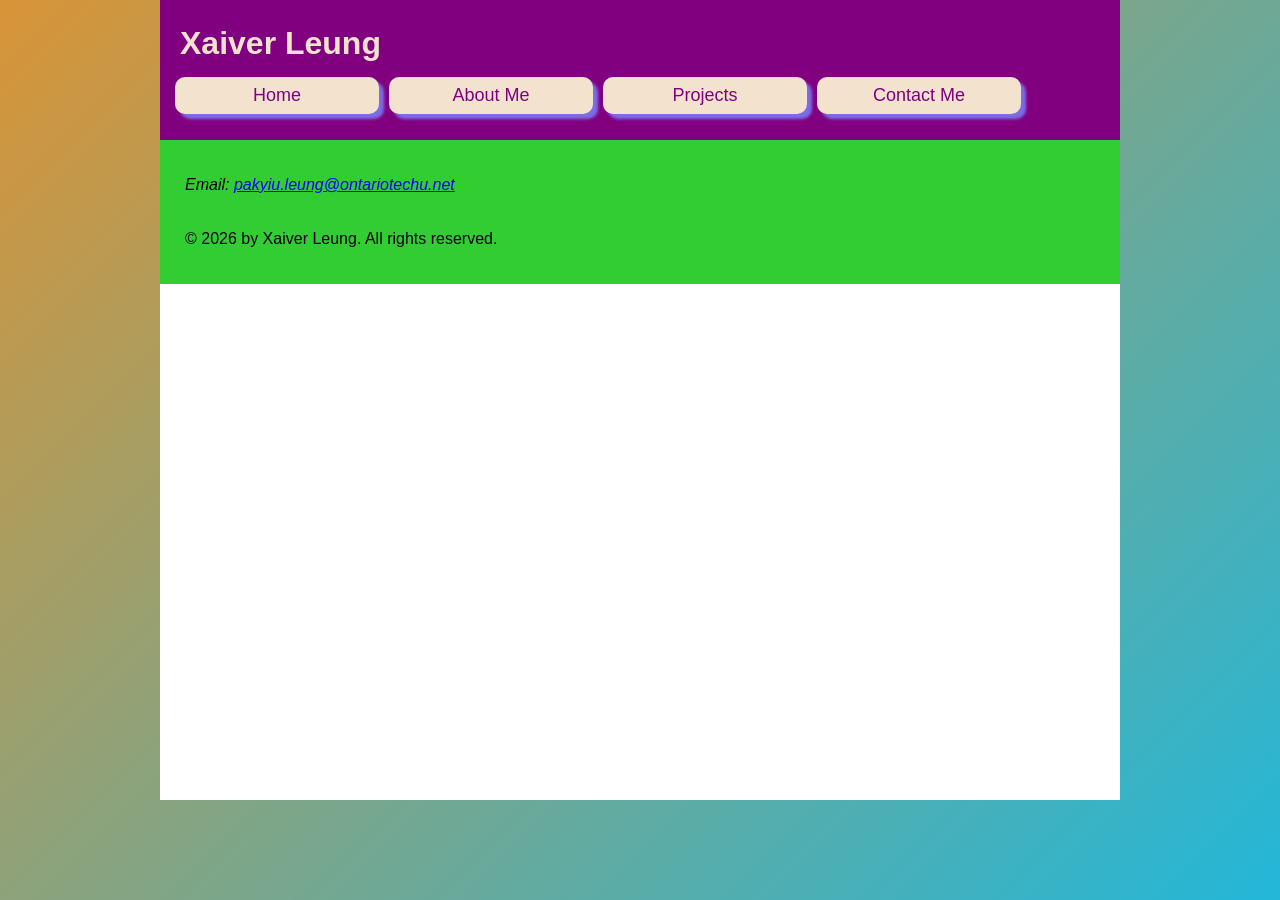
<file: index.html>
<!--HOME PAGE-->

<!--use !<tab> to quickly setup-->
<!DOCTYPE html>     <!--tells that it is a html file-->
<html lang="en">    <!--tell that the page is in English-->
<!--header - metadata ans links-->
<head>
    <!--ensure special characters display correctly-->
    <meta charset="UTF-8">
    <!--makes the page responsive on mobile by setting the viewport width to device width-->
    <meta name="viewport" content="width=device-width, initial-scale=1.0">
    <!--description shown in search engine results-->
    <meta name="description" content="Personal portfolio of Xaiver Leung - INFRI3120 student.">
    <!--Title in the browser tab-->
    <title>Home | Xaiver Leung Portfolio</title>

    <!--laptop styles-->
     <!--stylesheet is to tell browser it is a css file-->
    <link rel="stylesheet" href="index.css">

    <!--Tablet styles (Loads on 481 - 1023px wide)-->
    <link rel="stylesheet"
          media="only screen and (min-width: 481px) and (max-width: 1023px)"
          href="tablet.css">

    <!--mobile styles (Loads on <= 480 px wide)-->
    <link rel="stylesheet"
          media="only screen and (max-width: 480px)"
          href="mobile.css">
</head>


<!--body - content that users sees in the browser window-->
<body>

<!--the outer container that centres all content-->
<div id="wrapper">

    <!--Site title and main nacigation-->
    <header id="banner">
        <h1>Xaiver Leung</h1>

        <!-- <nav> navigations to others sites -->
        <nav class="main-nav">
            <!-- Each link uses the .button class for consistent styling -->
            <a href="index.html" class="button">Home</a>
            <a href="about.html" class="button">About Me</a>
            <a href="projects.html" class="button">Projects</a>
            <a href="contact.html" class="button">Contact Me</a>
        </nav>
    </header>

    <!--footer-->
    <footer id="footer">
        <address>
            <p>Email: <a href="mailto:pakyiu.leung@ontariotechu.net">pakyiu.leung@ontariotechu.net</a></p>
        </address>
        <p>&copy; 2026 by Xaiver Leung. All rights reserved.</p>
    </footer>

</div>

</body>
</html>
</file>
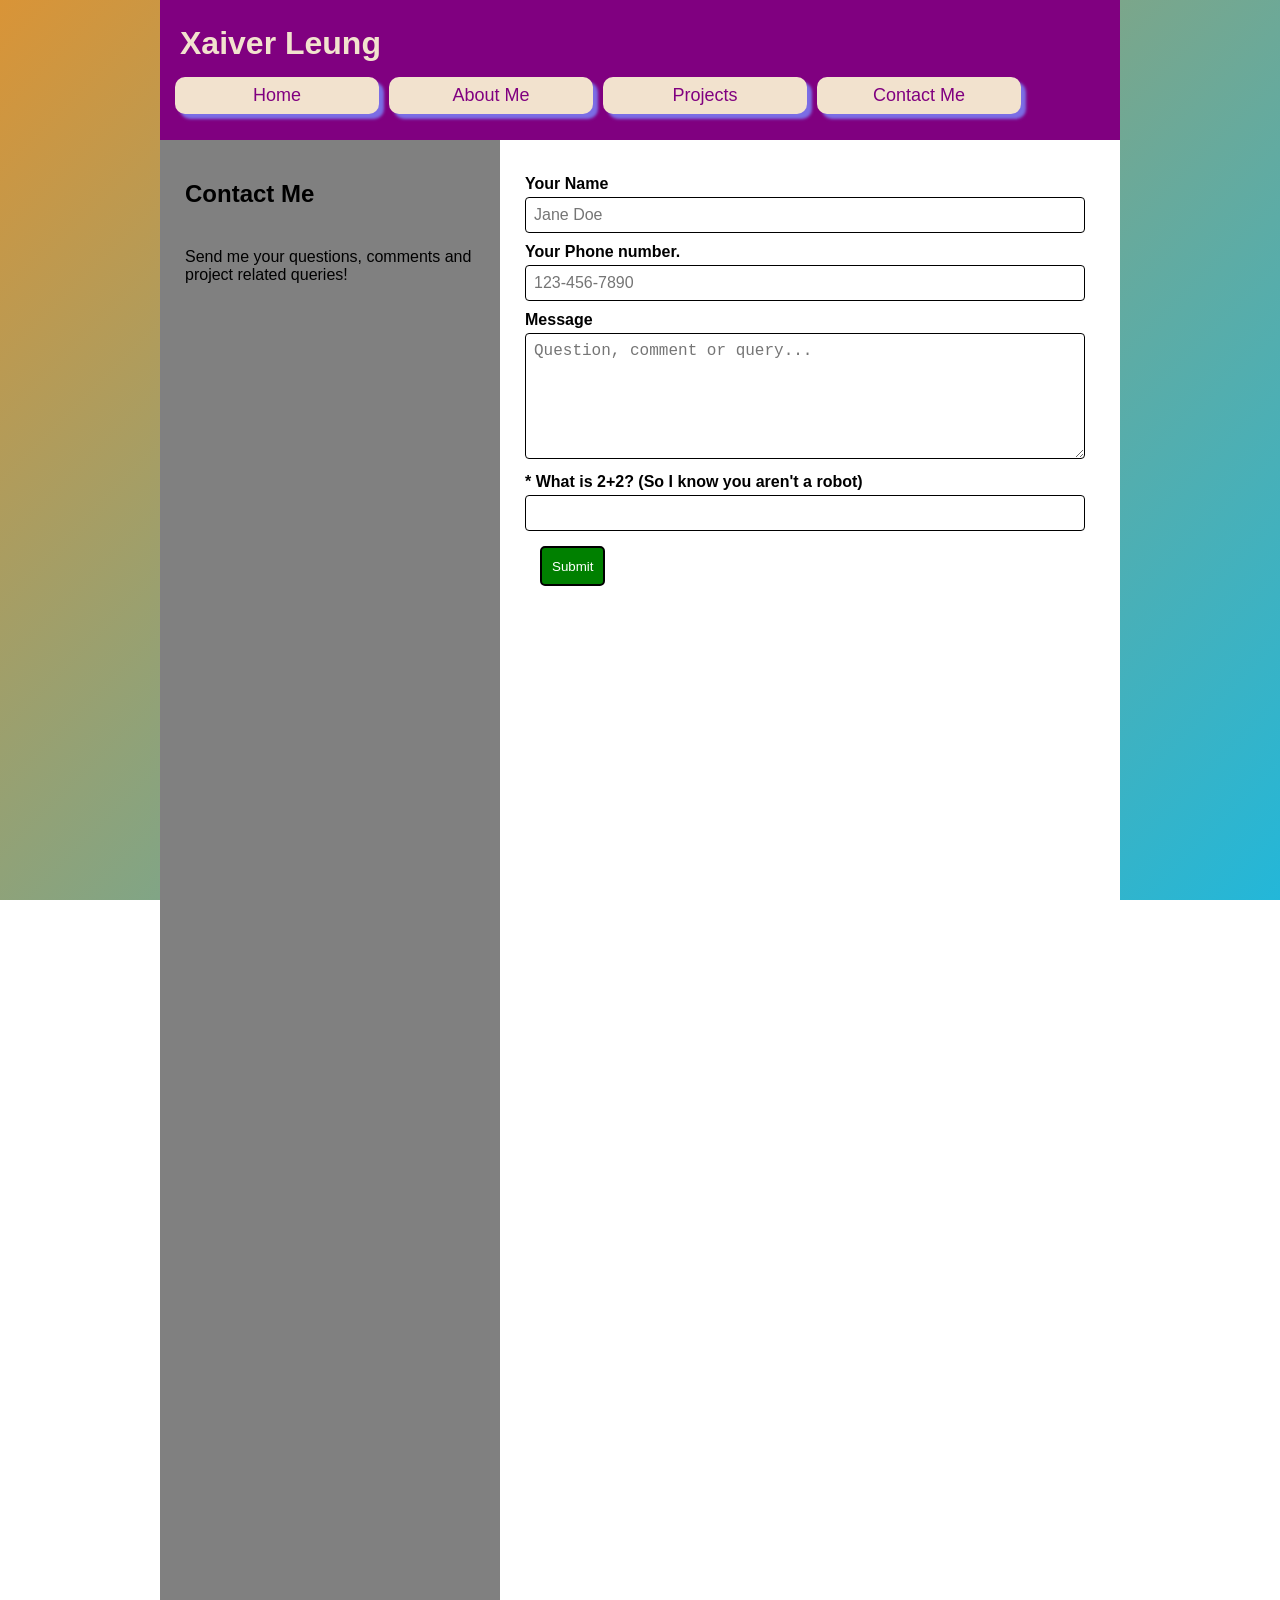
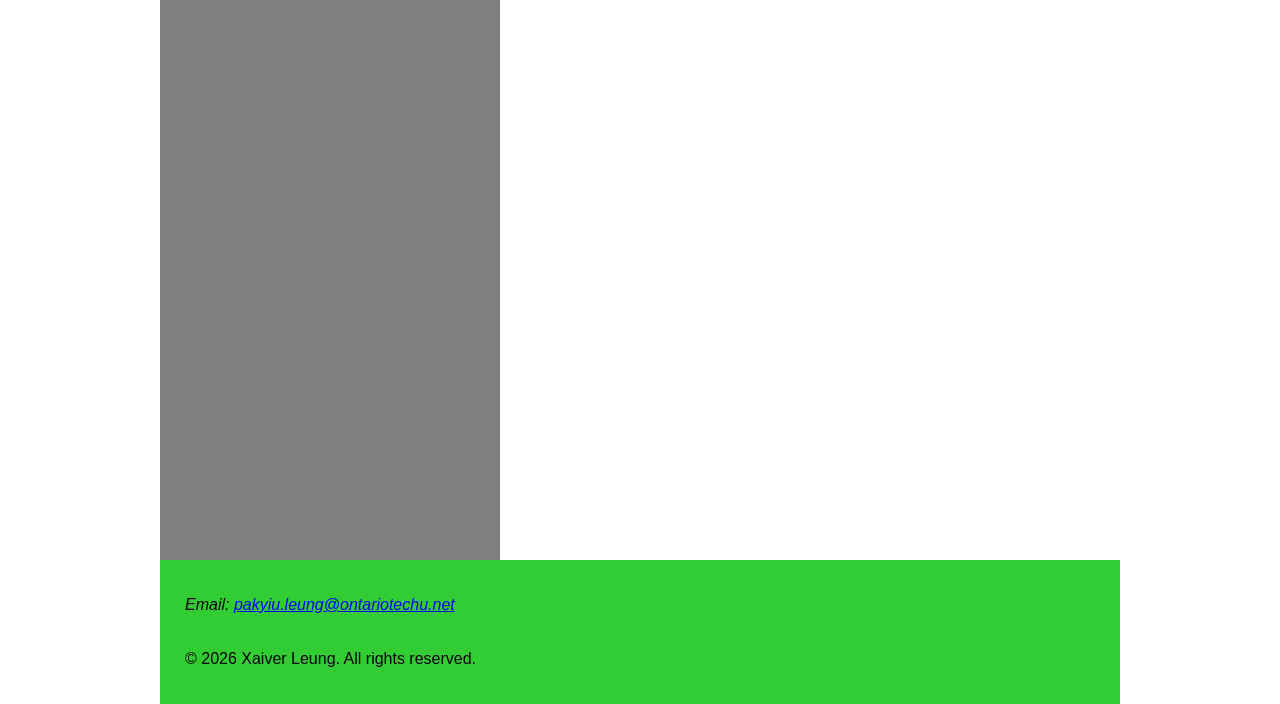
<file: contact.html>
<!--CONTACT ME-->

<!DOCTYPE html>     <!--tells that it is a html file-->
<html lang="en">    <!--tell that the page is in English-->
<!--header - metadata ans links-->
<head>
    <!--ensure special characters display correctly-->
    <meta charset="UTF-8">
    <!--makes the page responsive on mobile by setting the viewport width to device width-->
    <meta name="viewport" content="width=device-width, initial-scale=1.0">
        <!--description shown in search engine results-->
    <meta name="description" content="Contact Me of Xaiver Leung - INFRI3120 student.">
    <!--description shown in search engine results-->
    <title>Contact Me | Xaiver Leung Portfolio</title>

    <!--Same three viewport stylesheets as index.html-->
    <link rel="stylesheet" href="index.css">
    <link rel="stylesheet"
          media="only screen and (min-width: 481px) and (max-width: 1023px)"
          href="tablet.css">
    <link rel="stylesheet"
          media="only screen and (max-width: 480px)"
          href="mobile.css">
</head>

<!--body - content that users sees in the browser window-->
<body>
<!--the outer container that centres all content-->
<div id="wrapper">
    <!--Same header as index.html-->
    <header id="banner">
        <h1>Xaiver Leung</h1>
        <nav class="main-nav">
            <a href="index.html" class="button">Home</a>
            <a href="about.html" class="button">About Me</a>
            <a href="projects.html" class="button">Projects</a>
            <a href="contact.html" class="button">Contact Me</a>
        </nav>
    </header>

    <!--LEFT COLUMN — invitation text-->
    <div id="left-column">
        <h2>Contact Me</h2>
        <p>Send me your questions, comments and project related queries!</p>
    </div>

    <!--wide main content area, float right in CSS -->
    <div id="right-column">
        <!--create a form-->
        <!--sent the form to this eamil after the form is submited-->
        <form action="mailto:pakyiu.leung@ontariotechu.net" 
        method="post" 
        enctype ="text/plain">
            <!--Ask for name-->
            <label for="name">Your Name</label>
            <!--create textbox for answering-->
            <input type="text" id="name" name="name" required minlength="2" placeholder="Jane Doe"><br>

            <!--ask for phone num.-->
            <label for="phone">Your Phone number.</label>
            <!--create telephone num input box-->
            <input type="tel" id="phone" name="phone" required
                   pattern="[0-9]{3}-[0-9]{3}-[0-9]{4}"
                   placeholder="123-456-7890"><br>

            <!--ask for what is needed-->
            <label for="message">Message</label>
            <!--create a multi-line text area-->
            <textarea id="message" name="message" rows="6" required
                      placeholder="Question, comment or query..."></textarea><br>

            <!--quest. to comfirm not a robot-->
            <label for="captcha">* What is 2+2? (So I know you aren't a robot)</label>
            <!--crete a textbox to answer-->
            <input type="text" id="captcha" name="captcha" required pattern="4" title="Answer must be 4"><br>

            <!--sumbit button-->
            <button type="submit">Submit</button>
        </form>
    </div>

    <!--Clear floats so the footer appears below both columns-->
    <div class="clear"></div>

    <!--footer-->
    <footer id="footer">
        <address>
            <p>Email: <a href="mailto:pakyiu.leung@ontariotechu.net">pakyiu.leung@ontariotechu.net</a></p>
        </address>
        <p>&copy; 2026 Xaiver Leung. All rights reserved.</p>
    </footer>

</div>

</body>
</html>
</file>
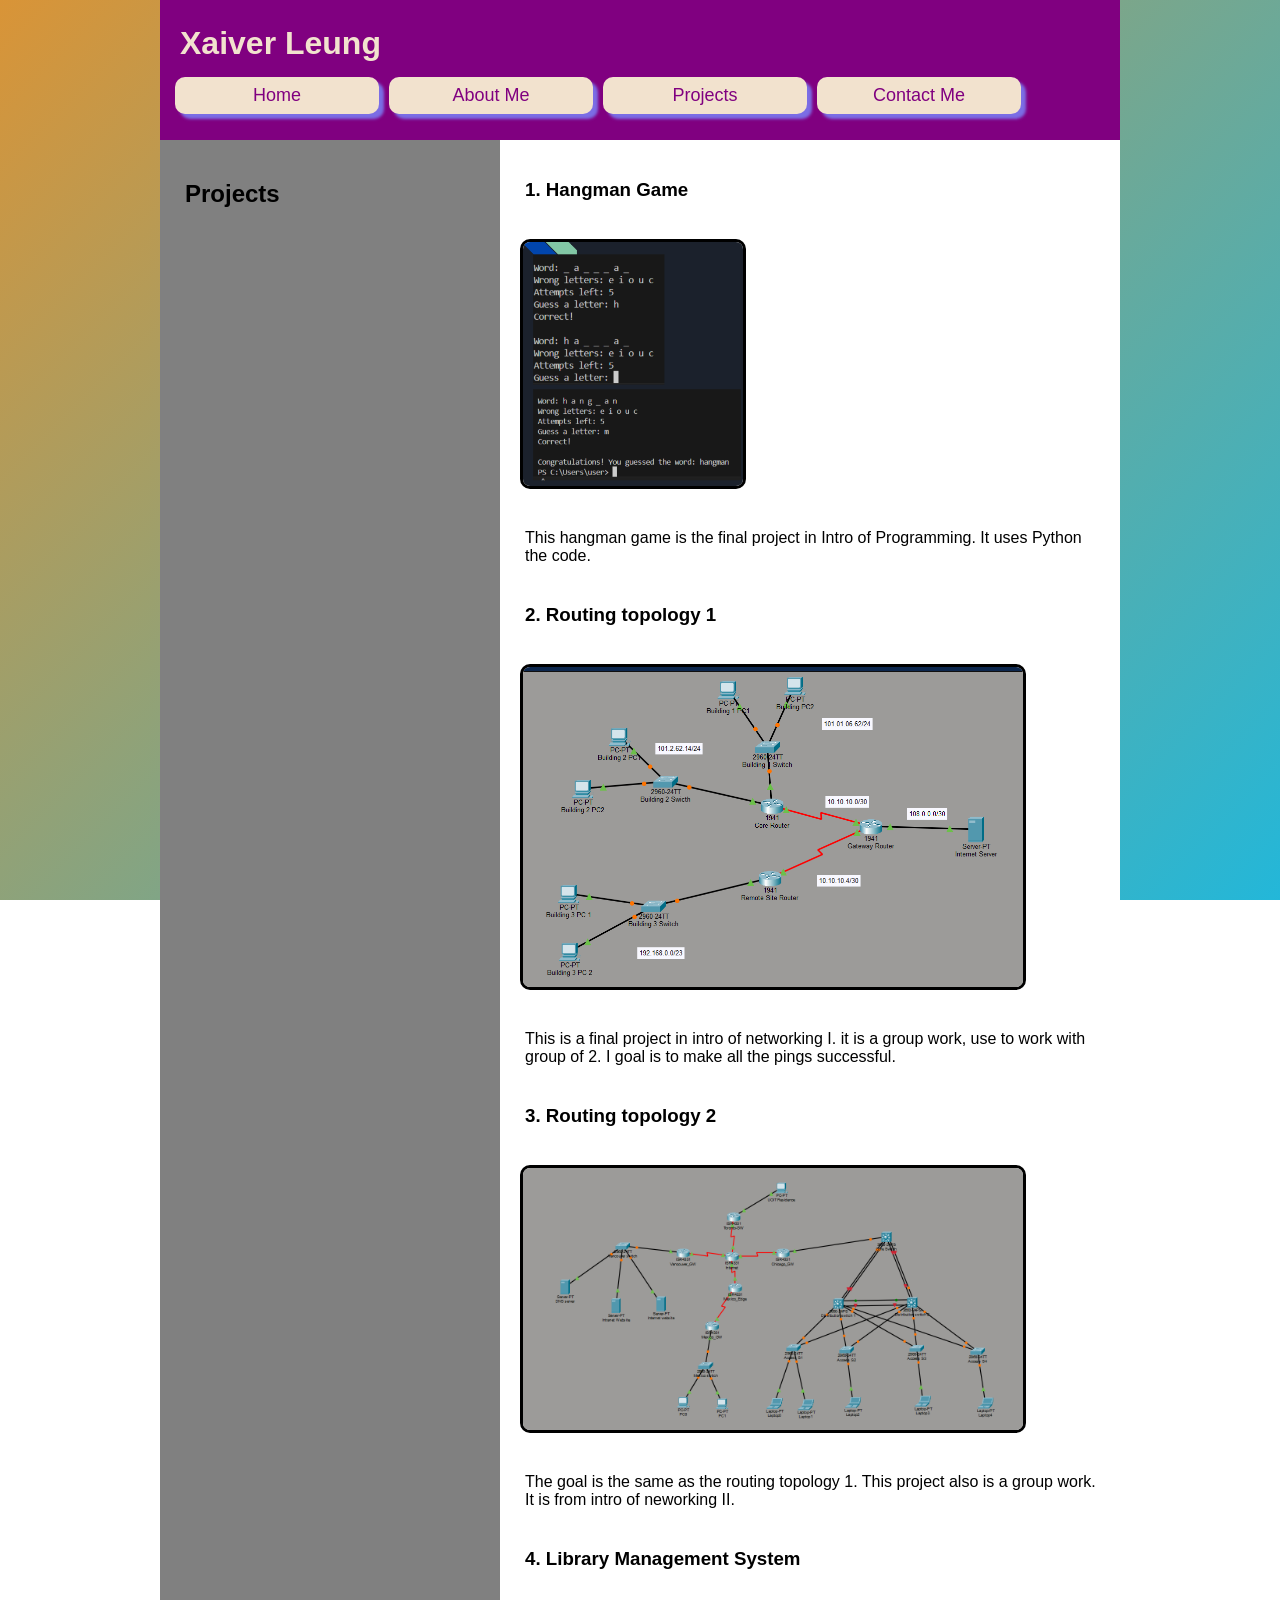
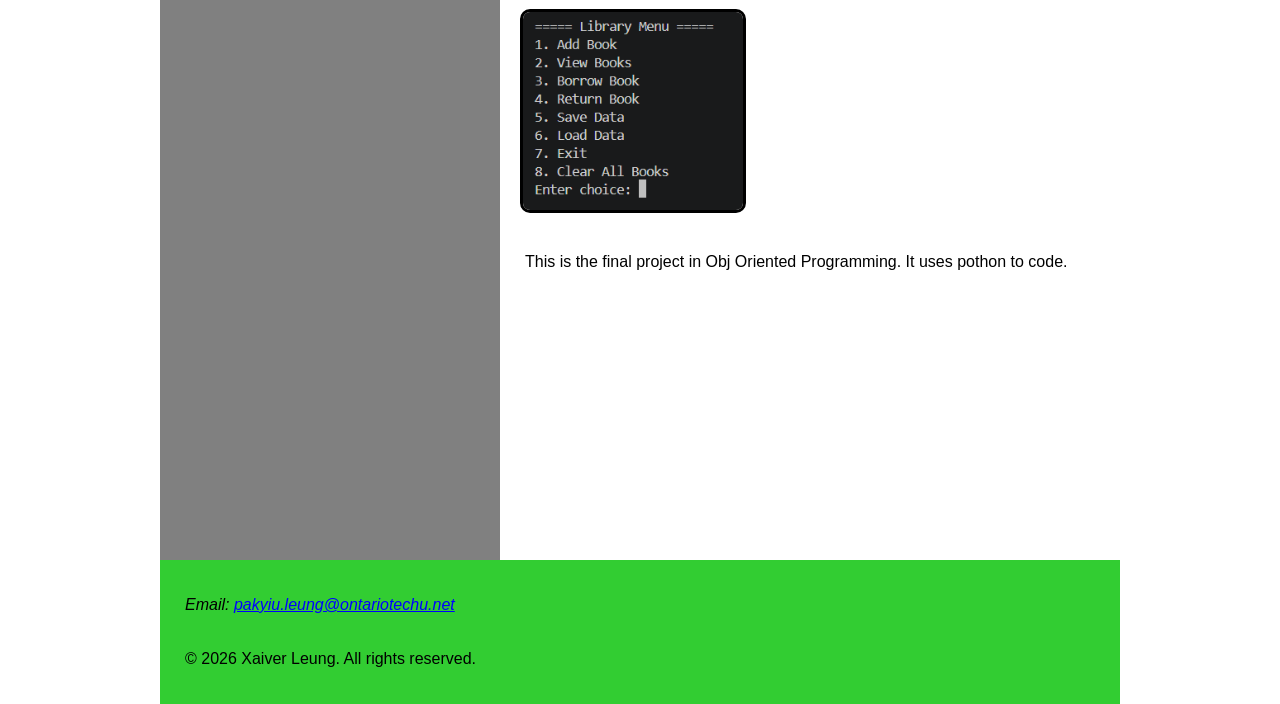
<file: projects.html>
<!--Projects page-->

<!DOCTYPE html>     <!--tells that it is a html file-->
<html lang="en">    <!--tell that the page is in English-->
<!--header - metadata ans links-->
<head>
    <!--ensure special characters display correctly-->
    <meta charset="UTF-8">
    <!--makes the page responsive on mobile by setting the viewport width to device width-->
    <meta name="viewport" content="width=device-width, initial-scale=1.0">
        <!--description shown in search engine results-->
    <meta name="description" content="Projects of Xaiver Leung - INFRI3120 student.">
    <!--description shown in search engine results-->
    <title>Projects | Xaiver Leung Portfolio</title>

    <!--Same three viewport stylesheets as index.html-->
    <link rel="stylesheet" href="index.css">
    <link rel="stylesheet"
          media="only screen and (min-width: 481px) and (max-width: 1023px)"
          href="tablet.css">
    <link rel="stylesheet"
          media="only screen and (max-width: 480px)"
          href="mobile.css">
</head>

<!--body - content that users sees in the browser window-->
<body>
<!--the outer container that centres all content-->
<div id="wrapper">
    <!--Same header as index.html-->
    <header id="banner">
        <h1>Xaiver Leung</h1>
        <nav class="main-nav">
            <a href="index.html" class="button">Home</a>
            <a href="about.html" class="button">About Me</a>
            <a href="projects.html" class="button">Projects</a>
            <a href="contact.html" class="button">Contact Me</a>
        </nav>
    </header>

    <!--LEFT COLUMN — show the title of the page-->
    <div id="left-column">
        <h2>Projects</h2>
    </div>

    <!-- RIGHT COLUMN — display the projects -->
    <div id="right-column">
        <!--display the title, image and description of the projects-->
        <article>
            <h3>1. Hangman Game</h3>
             <img src="Hangman.png" alt="photo of the hangman game" width="220">
             <p>This hangman game is the final project in Intro of Programming. It uses Python the code. </p>
        </article>

        <article>
            <h3>2. Routing topology 1</h3>
            <img src="Networking.png" alt="photo of the Routing topology 1" width="500">
            <p>This is a final project in intro of networking I. it is a group work, use to work with group of 2. I goal is to make all the pings successful.</p>
        </article>

        <article>
            <h3>3. Routing topology 2</h3>
            <img src="Routing.png" alt="photo of the Routing topology 2" width="500">
            <p>The goal is the same as the routing topology 1. This project also is a group work. It is from intro of neworking II.</p>
        </article>

        <article>
            <h3>4. Library Management System</h3>
            <img src="Obj.png" alt="photo of the Library Management System" width="220">
            <p>This is the final project in Obj Oriented Programming. It uses pothon to code.</p>
        </article>
    </div>

    <!--Clear floats so the footer appears below both columns-->
    <div class="clear"></div>

    <!--footer-->
    <footer id="footer">
        <address>
            <p>Email: <a href="mailto:pakyiu.leung@ontariotechu.net">pakyiu.leung@ontariotechu.net</a></p>
        </address>
        <p>&copy; 2026 Xaiver Leung. All rights reserved.</p>
    </footer>

</div>

</body>
</html>
</file>
<file: index.css>
/*index.css*/

/*ensure special characters display correctly*/
@charset "UTF-8";

/*wrapper*/
#wrapper
{
    width: 960px;                   /*fixed width of desktop*/
    height: auto;                   /*height depends with the content*/
    min-height: 800px;              /*at least with a height of 800*/
    margin-right: auto;             /*centres the wrapper horizontally*/
    margin-left: auto;              /*centres the wrapper horizontally*/
    background-color: white;      /*white background*/
    overflow: hidden;               /*clears floated children*/
}


/*right column*/
#right-column
{
    float: right;                   /*column of the right side*/
    width: 600px;                   /*main content area with 600px*/
    min-height: 600px;              /*min height of 600px*/
    background-color: white;      /*white background for readability*/
    padding: 10px;                  /*inner space*/
}

/*left cloumn*/
#left-column
{
    float: left;                    /*column on the left side*/
    width: 320px;                   /*side panel with a width 320px*/
    min-height: 2000px;             /*min height of 2000px, make sure it fits the height of right column*/
    background-color:grey;        /*grey*/
    padding: 10px;                  /*inner space*/
}

/*body*/
body
{
    font-family: "JetBrains Mono", Verdana, Geneva, Arial, sans-serif;  /*text font*/
    padding: 0px;           /*remove default browser padding*/
    margin: 0px;            /*remove default browser margin*/
    background: linear-gradient(135deg, #D99437 0%, #23B7D9 100%);  /*background colour from light brown to lightblue*/
    min-height: 100vh;              /*makes gradient cover full viewport height*/
    background-attachment: fixed;   /*gradient stays fixed while scrolling*/
}


/*Global Heading*/
h1,h2,h3,h4,h5,h6,p,li
{
    padding: 10px;                  /*space inside each element*/
    margin-left: 5px;               /*left indent of 5px*/
    color: black;                 /*black text for all headings and paragraphs */
}


/*banner*/
#banner
{
    background-color: purple;     /*background colour with purple*/
    min-height: 120px;              /*space 120px above the title*/
    padding: 10px;                  /*inner space*/
}


/*Banner h1*/
#banner h1
{
    color: #F2E2CE;                /*text colour*/
    padding-top: 15px;               /*space above the title*/
    margin: 0;
}


/*styled navigation links*/
.button
{
    font-size: large;               /*font size*/
    text-decoration: none;          /*no underline under links*/
    background-color: #F2E2CE;    /*button colour*/
    color: purple;                /*text colour*/
    display: block;                 /*block like a box*/
    width: 20%;                     /*four buttons = 80%, and add the magins*/
    float: left;                    /*sit side by side from left side*/
    padding: 8px;                   /*inner space*/
    margin: 5px;                    /*outer space*/
    border-radius: 10px;            /*rounded corners*/
    box-shadow: 5px 5px 3px #7b6de5;    /*box shadow with light purple*/
    text-align: center;             /*centre the text*/
}           


/*hover*/
.button:hover
{
    background-color: #4907b4;          /*blue background after selected*/
    color:antiquewhite;                 /*text colour after selected*/
    box-shadow: -5px -5px 3px #4907b4;  /*blue shawdow after selected*/
}

/*image*/
img
{
    max-width: 100%;                /*never wider than its container*/
    height: auto;                   /*keeps aspect ratio*/
    border: 3px solid black;      /*black corder*/
    border-radius: 10px;            /*rounded corners*/
    margin: 10px;                   /*outer space*/
}

/*video*/
video
{
    margin: 15px;                           /*outer space*/
    padding: 5px;                           /*inner space*/
    background-color: grey;               /*grey frame*/
    border: 2px solid black;              /*black border*/
    box-shadow: 10px 10px 5px grey;       /*3D shawdow of grey*/
    max-width: 100%;                        /*responsive width*/
    height: auto;                           /*keeps aspect ratio*/
}

/*form*/
form
{
    padding: 15px;      /*inner spacing*/
}


/*text in the forms*/
label
{
    display: block;                 /*each line of text on its own line*/
    margin-top: 10px;               /*space above each label*/
    color: black;                 /*black text*/
    font-weight: bold;              /*bold text*/
}


/*Text input in the form and textareas share the same look*/
input[type="text"],
input[type="email"],
input[type="tel"],
textarea
{
    width: 95%;                         /*width of textbox*/
    padding: 8px;                       /*inner space*/
    margin-top: 4px;                    /*space above the input*/
    border: 1px solid black;          /*black border*/ 
    border-radius: 4px;                 /*rounded corners*/
    font-size: 1rem;                    /*standard text size*/
}


/*shadow of textbox when user is typing*/
input:focus,
textarea:focus
{
    outline: 2px solid black;
}

/*sumbit button*/
button
{
    margin: 15px;                           /*outer space*/
    padding: 10px;                          /*inner space*/
    background-color: green;              /*green background colour*/
    color: white;                         /*white text*/
    height: 40px;                           /*fixed height*/
    border: 2px solid black;              /*black border*/
    border-radius: 5px;                     /*rounded corners*/
    cursor: pointer;                        /*shows a hand cursor on hover*/
}


/*sumbit button hover*/
button:hover
{
    background-color: grey;          /*grey background colour after is selected*/
    color: white;                    /*white text*/
}


/*footer*/
#footer
{
    min-height: 80px;               /*min height*/
    background-color: limegreen;  /*limegreen background colour*/
    padding: 10px;                  /*inner space*/
}           


/*links in footer, text colour with blue*/
#footer a
{
    color: blue;
}

/*clear floated element*/
.clear
{
    clear: both;
}
</file>
<file: tablet.css>
/*tablet.css*/

/*ensure special characters display correctly*/
@charset "UTF-8";

/*body*/
body
{
    color: black;         /*black text*/
    font-family: Verdana, Geneva, Arial, sans-serif;    /*text font*/
    padding: 0px;           /*remove default browser padding*/
    margin: 0px;            /*remove default browser margin*/
}

/*Global Heading*/
h1,h2,h3,h4,h5,h6,p,li
{
    margin-left: 15px;          /*left indent of 15px*/
    margin-top: 0px;            /*remove top margin*/
    color: black;             /*black text for all headings and paragraphs */
}

/*warpper*/
#wrapper
{
    width: 100%;                /*fill the full tablet width*/
    height: auto;               /*height depends with the contect*/
    min-height: 800px;          /*min height of 800px*/
    background-color: white;  /*white background*/
}

/*right column*/
#right-column
{
    float: none;                    /*remove float (column stacks)*/
    width: 100%;                    /*full width*/
    min-height: 400px;              /*min height 400px*/
    background-color: cyan;       /*backgroung colour*/
    padding: 10px;                  /*inner space*/
}

/*left column*/
#left-column
{
    float: none;                    /*remove float (column stacks)*/
    width: 100%;                    /*full width*/
    min-height: 150px;              /*min height of 150px*/
    background-color: green;      /*background colour*/
    padding: 10px;                  /*inner space*/
}


/*banner*/
#banner
{
    background-color: orange;       /*background colour*/
    min-height: 150px;                /*min height of 150*/
}

/*banner h1*/
#banner h1
{
    color: white;                   /*text colour*/
    padding-top: 15px;                /*space above the title*/
}


/*styled navigation links*/
.button
{
    font-size: large;                       /*font size*/
    text-decoration: none;                  /*no underline links*/
    background-color: #F2E2CE;            /*button background colour*/
    color: purple;                        /*text colour*/
    display: block;                         /*block shows as a button*/
    width: 18%;                             /*button size*/
    float: left;                            /*button side by side from left side*/
    padding: 8px;                           /*inner space*/
    margin: 15px;                           /*outer space*/
    border-radius: 12px;                    /*round corners*/
    box-shadow: 5px 5px 3px #1FA65A;      /*green shadow*/
    text-align: center;                     /*centred text*/
}

/*button hover*/
.button:hover
{
    background-color: grey;                 /*grey background after selected*/
    color: white;                           /*white text after selected*/
    box-shadow: -5px -5px 3px grey;         /*grey shadow after selected*/
}


/*image and videos*/
img,
video
{
    max-width: 100%;    /*never wider than its container*/
    height: auto;       /*keeps aspect ratio*/
}


/*footer*/
#footer
{
    min-height: 80px;                   /*min height 80px*/
    background-color: greenyellow;    /*bbackground colour*/
    color: white;                     /*text colour*/
    padding: 10px;                      /*inner space*/
}

/*text colour of links in footer*/
#footer a
{
    color: blue;                     
}


/*clear floated element*/
.clear
{
    clear: both;
}
</file>
<file: mobile.css>
/*mobile.css*/

/*ensure special characters display correctly*/
@charset "UTF-8";

/*only for mobile screen*/
@media only screen and (max-width : 480px)
{
    /*body*/
    body
    {
        color: black;               /*black text*/
        font-family: Verdana, Geneva, Arial, sans-serif;    /*text font*/
        padding: 0px;           /*remove default browser padding*/
        margin: 0px;            /*remove default browser margin*/
        background: linear-gradient(135deg, #D99437 0%, #23B7D9 100%);  /*background colour from light brown to lightblue*/
    }


    /*Global Heading*/
    h1,h2,h3,h4,h5,h6,p,li
    {
        margin-left: 15px;          /*left indent of 15px*/
        margin-top: 0px;            /*remove top margin*/
        color: black;             /*black text for all headings and paragraphs */
    }


    /*Wrapper*/
    #wrapper
    {
        width: 100%;            /*fill the full screen*/
        height: auto;           /*height depends on the content*/
    }


    /*right column*/
    #right-column
    {
        width: 100%;                    /*full width*/
        float: none;                    /*remove float (column stacks)*/
        height: auto;                   /*height depends on the content*/
        min-height: 400px;              /*min height of 400px*/
        background-color: cyan;       /*background colour*/
        padding: 10px;                  /*inner space*/
    }


    /*left column*/
    #left-column
    {
        float: none;                    /*remove float (column stacks)*/
        width: 100%;                    /*full width*/
        height: auto;                   /*height depends on the content*/
        min-height: 150px;              /*min height of 150px*/
        background-color: green;      /*background colour*/
        padding: 10px;                  /*inner space*/
    }


    /*banner*/
    #banner
    {
        height: auto;                   /*height depends on content*/
        min-height: 100px;              /*min height of 100px*/
        background-color: orange;     /*background colour*/
    }

    /*banner h1*/
    #banner h1
    {
        color: white;           /*text colour*/
        padding-top: 15px;        /*space above the title*/
        margin: 0;                /*remove defult margin of h1*/
    }

    /*buttons*/
    .button
    {
        font-size: x-large;             /*text size*/
        text-decoration: none;          /*remove underline*/
        background-color: #F2E2CE;    /*background colour*/
        color: purple;                /*text colour*/
        display: block;                 /*block shows as a button*/
        width: 80%;                     /*phone width*/
        float: none;                    /*remove float (column stacks)*/
        padding: 5px;                   /*inner space*/
        margin: 5px auto;               /*auto centre the button*/
        border-radius: 5px;             /*round coners*/
        box-shadow: 5px 5px 3px #1FA65A;        /*shawdow*/
        text-align: center;             /*centre the text*/
    }   

    /*button hover*/
    .button:hover
    {
        background-color: grey;         /*background colour*/
        color: white;                   /*text colour*/
        box-shadow: 5px 5px 3px grey;   /*shadow*/
    }

    /*image and video*/
    img,
    video
    {
        max-width: 95%;         /*never wider than the phone screen*/
        height: auto;           /*keeps aspect ratio*/
        display: block;         /*block for centring*/
        margin: 10px auto;      /*auto centre horizontally*/
    }


    /*form fields expand to fill the screen width*/
    input[type="text"],
    input[type="email"],
    input[type="tel"],
    textarea
    {
        width: 95%; /*never wider than the phone screen*/
    }


    /*footer*/
    #footer
    {
        height: auto;                       /*height depends on content*/
        min-height: 80px;                   /*min height of 80px*/
        background-color: greenyellow;    /*background colour*/
        color: white;                     /*text colour*/
        padding: 10px;                      /*inner space*/
    }

    /*text colour of links in footer*/
    #footer a
    {
        color: blue;
    }
}
</file>
